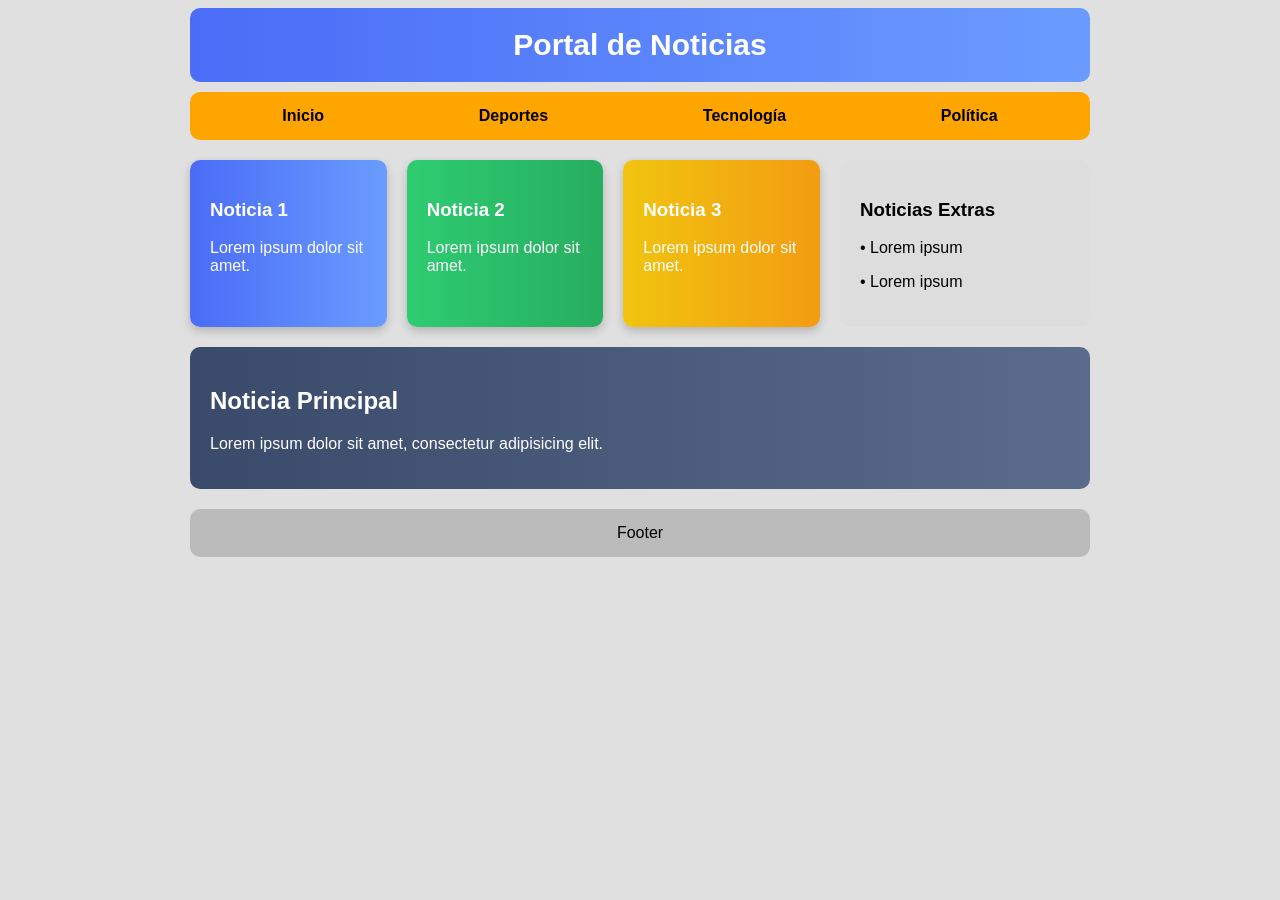
<file: noticia/noticia ejemplo.html>
<!DOCTYPE html>
<html lang="es">
<head>
    <meta charset="UTF-8">
    <title>Noticias</title>
    <link rel="stylesheet" href="style.css">
</head>

<body>

<div class="contenedor">

    <div class="header">Portal de Noticias</div>

    <div class="nav">
        <span>Inicio</span>
        <span>Deportes</span>
        <span>Tecnología</span>
        <span>Política</span>
    </div>

    <div class="main">

        <div class="section">
            <div class="noticia">
                <h3>Noticia 1</h3>
                <p>Lorem ipsum dolor sit amet.</p>
            </div>

            <div class="noticia">
                <h3>Noticia 2</h3>
                <p>Lorem ipsum dolor sit amet.</p>
            </div>

            <div class="noticia">
                <h3>Noticia 3</h3>
                <p>Lorem ipsum dolor sit amet.</p>
            </div>
        </div>

        <div class="aside">
            <h3>Noticias Extras</h3>
            <p>• Lorem ipsum</p>
            <p>• Lorem ipsum</p>
        </div>

    </div>

    <div class="article">
        <h2>Noticia Principal</h2>
        <p>Lorem ipsum dolor sit amet, consectetur adipisicing elit.</p>
    </div>

    <div class="footer">Footer</div>

</div>

</body>
</html>
</file>
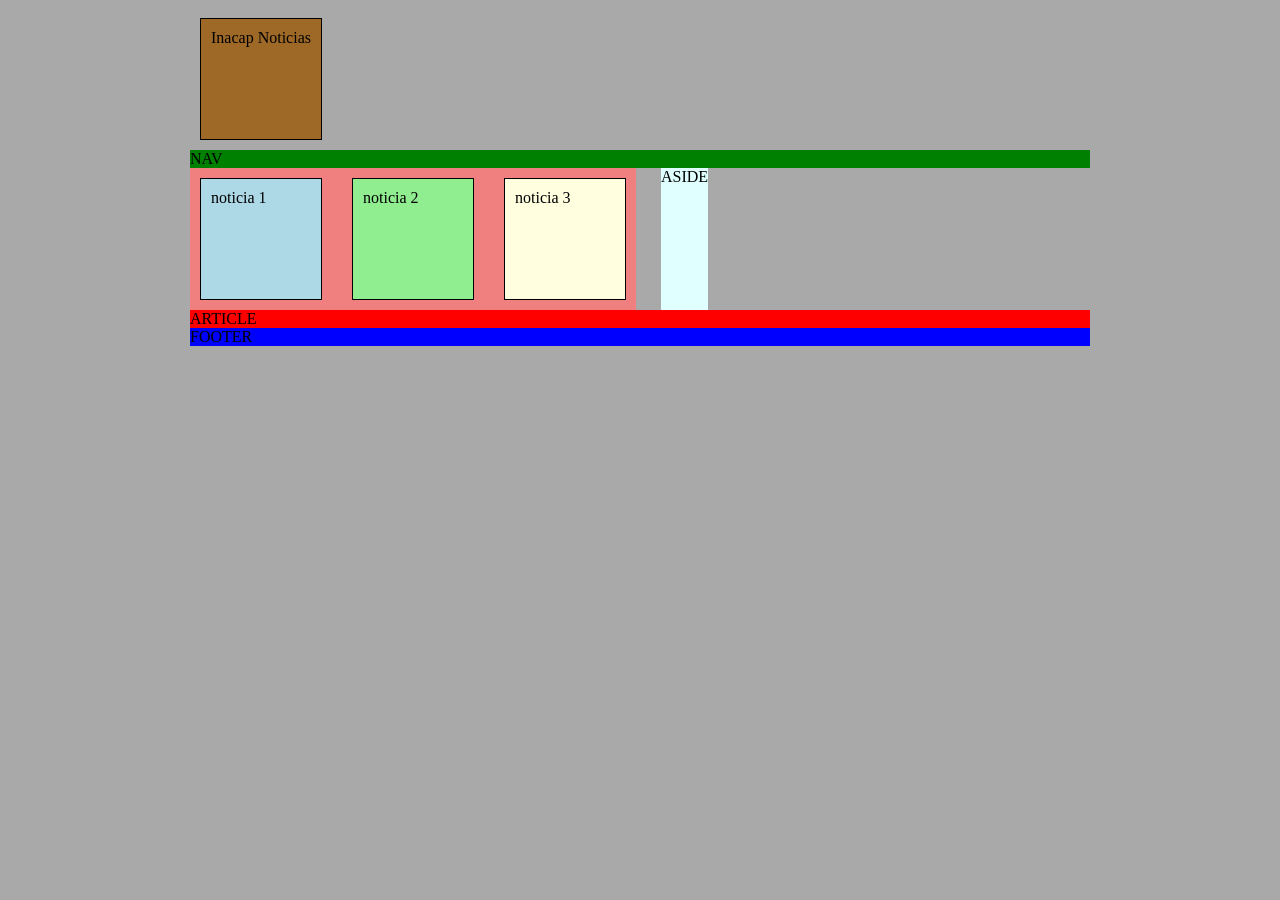
<file: pagina noticias/noticiasejemplo.html>
<!DOCTYPE html>
<html lang="es">
    <head>
        <title>Noticias</title>
        <link rel="stylesheet" href="style.css">
    </head>


<body>
<div class="contenedor">

<div class="header">Inacap Noticias</div>
<div class="nav">NAV</div>

<div class="main">
    <div class="section">
        <div class="noticia">noticia 1</div>
        <div class="noticia">noticia 2</div>
        <div class="noticia">noticia 3</div>
    </div>
    <div class="aside">ASIDE</div>
</div>

<div class="article">ARTICLE</div>
<div class="footer">FOOTER</div>
</div>

</body>

</html>
</file>
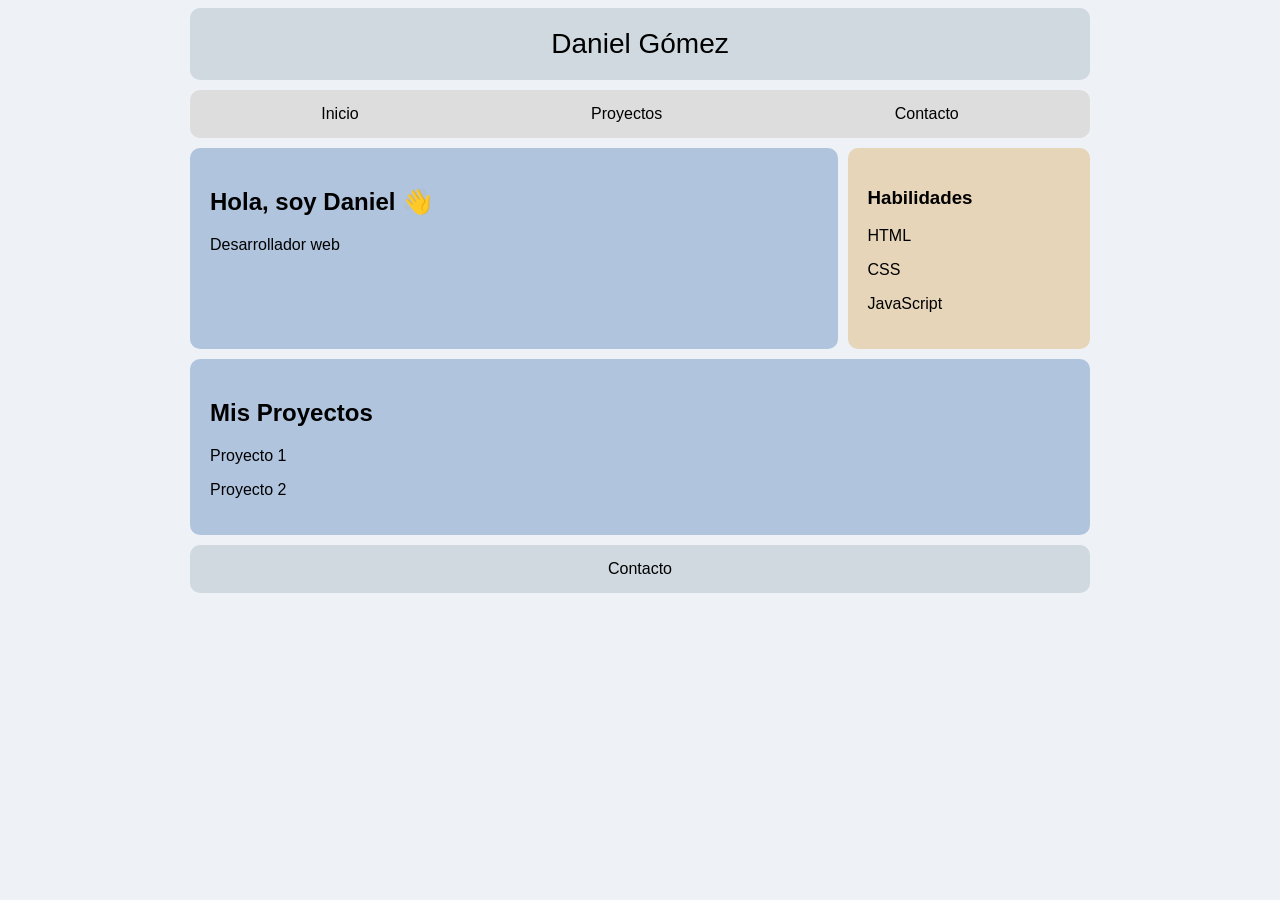
<file: ejemplos/perfil/perfil.html>
<!DOCTYPE html>
<html lang="es">
<head>
<meta charset="UTF-8">
<title>Perfil</title>
<link rel="stylesheet" href="style.css">
</head>

<body>

<div class="contenedor">

    <div class="header">Daniel Gómez</div>

    <div class="nav">
        <span>Inicio</span>
        <span>Proyectos</span>
        <span>Contacto</span>
    </div>

    <div class="main">

        <div class="section">
            <h2>Hola, soy Daniel 👋</h2>
            <p>Desarrollador web</p>
        </div>

        <div class="aside">
            <h3>Habilidades</h3>
            <p>HTML</p>
            <p>CSS</p>
            <p>JavaScript</p>
        </div>

    </div>

    <div class="article">
        <h2>Mis Proyectos</h2>
        <p>Proyecto 1</p>
        <p>Proyecto 2</p>
    </div>

    <div class="footer">Contacto</div>

</div>

</body>
</html>
</file>
<file: noticia/style.css>
body{
    background-color: #e0e0e0;
    font-family: Arial, sans-serif;
}

.contenedor{
    max-width: 900px;
    margin: auto;
}

/* HEADER */
.header{
    text-align: center;
    font-size: 30px;
    font-weight: bold;
    padding: 20px;
    background: linear-gradient(to right, #4a6cf7, #6a9cff);
    color: white;
    border-radius: 10px;
    margin-bottom: 10px;
}

/* NAV */
.nav{
    display: flex;
    justify-content: space-around;
    background: orange;
    padding: 15px;
    border-radius: 10px;
    font-weight: bold;
    margin-bottom: 20px;
}

/* MAIN */
.main{
    display: flex;
    gap: 20px;
}

/* SECTION */
.section{
    display: flex;
    gap: 20px;
    flex: 3;
}

/* NOTICIAS */
.noticia{
    flex: 1;
    padding: 20px;
    border-radius: 10px;
    color: white;
    box-shadow: 0 4px 10px rgba(0,0,0,0.2);
    transition: 0.3s;
}

/* COLORES DISTINTOS */
.noticia:nth-child(1){
    background: linear-gradient(to right, #4a6cf7, #6a9cff);
}

.noticia:nth-child(2){
    background: linear-gradient(to right, #2ecc71, #27ae60);
}

.noticia:nth-child(3){
    background: linear-gradient(to right, #f1c40f, #f39c12);
}

/* HOVER */
.noticia:hover{
    transform: translateY(-10px);
}

/* ASIDE */
.aside{
    background: #ddd;
    padding: 20px;
    border-radius: 10px;
    flex: 1;
}

/* ARTICLE */
.article{
    background: linear-gradient(to right, #3a4a6b, #5a6b8c);
    color: white;
    padding: 20px;
    border-radius: 10px;
    margin-top: 20px;
}

/* FOOTER */
.footer{
    text-align: center;
    padding: 15px;
    margin-top: 20px;
    background: #bbb;
    border-radius: 10px;
}
</file>
<file: pagina noticias/style.css>
body{
    background-color: darkgray;

}
.main{
    display: flex;
    gap: 25px;
}

.header{
    width: 100px;
    height: 100px;
    margin: 10px;
    padding: 10px;
    display: inline-block;
    border: solid 1px black;
    background-color: rgb(158, 105, 39);
    color: black;

}
.footer{
    background-color: blue;
    color: black;
}
.article{
    background-color: red;
    color: black;
}
.nav{
    background-color: green;
    color: black;
}
.section{
    display: flex;
    gap: 10px;
    background-color: lightcoral;
    color: black;
}
.aside{
    background-color: lightcyan;
    color: black;
}

.article:hover,
.aside:hover,
.footer:hover,
.header:hover,
.nav:hover,
.section:hover {
    background-color: beige;
    transform: scale(1.05);
    transition: 0.3s;
    cursor: pointer;
}
.contenedor{
    max-width: 900px;
    margin: auto;
}
.noticia{
    background-color: rgb(202, 98, 98);
    width: 100px;
    height: 100px;
    margin: 10px;
    padding: 10px;
    display: inline-block;
    border: solid 1px black;
}
.noticia:nth-child(1){
    background-color: lightblue;
}

.noticia:nth-child(2){
    background-color: lightgreen;
}

.noticia:nth-child(3){
    background-color: lightyellow;
}
/* Noticia 1: crece */
.noticia:nth-child(1):hover{
    transform: scale(1.2);
}

/* Noticia 2: gira */
.noticia:nth-child(2):hover{
    transform: rotate(10deg);
}

/* Noticia 3: se mueve */
.noticia:nth-child(3):hover{
    transform: translateY(-10px);
}
</file>
<file: ejemplos/perfil/style.css>
body{
    background: #eef1f5;
    font-family: Arial;
}

.contenedor{
    max-width: 900px;
    margin: auto;
}

/* HEADER */
.header{
    text-align: center;
    font-size: 28px;
    padding: 20px;
    background: #cfd9df;
    border-radius: 10px;
}

/* NAV */
.nav{
    display: flex;
    justify-content: space-around;
    background: #ddd;
    padding: 15px;
    border-radius: 10px;
    margin: 10px 0;
}

/* MAIN */
.main{
    display: flex;
    gap: 10px;
}

/* SECTION */
.section{
    flex: 3;
    background: #b0c4de;
    padding: 20px;
    border-radius: 10px;
}

/* ASIDE */
.aside{
    flex: 1;
    background: #e6d5b8;
    padding: 20px;
    border-radius: 10px;
}

/* ARTICLE */
.article{
    background: #b0c4de;
    padding: 20px;
    border-radius: 10px;
    margin-top: 10px;
}

/* FOOTER */
.footer{
    background: #cfd9df;
    text-align: center;
    padding: 15px;
    margin-top: 10px;
    border-radius: 10px;
}
/* NAV */
.nav span:hover{
    color: blue;
    cursor: pointer;
}

/* SECTION */
.section:hover{
    transform: scale(1.03);
    transition: 0.3s;
}

/* ASIDE */
.aside:hover{
    background: #d6c4a3;
    transition: 0.3s;
}

/* ARTICLE */
.article:hover{
    transform: translateY(-5px);
    transition: 0.3s;
}

/* FOOTER */
.footer:hover{
    background: #bbb;
    transition: 0.3s;
}
</file>
